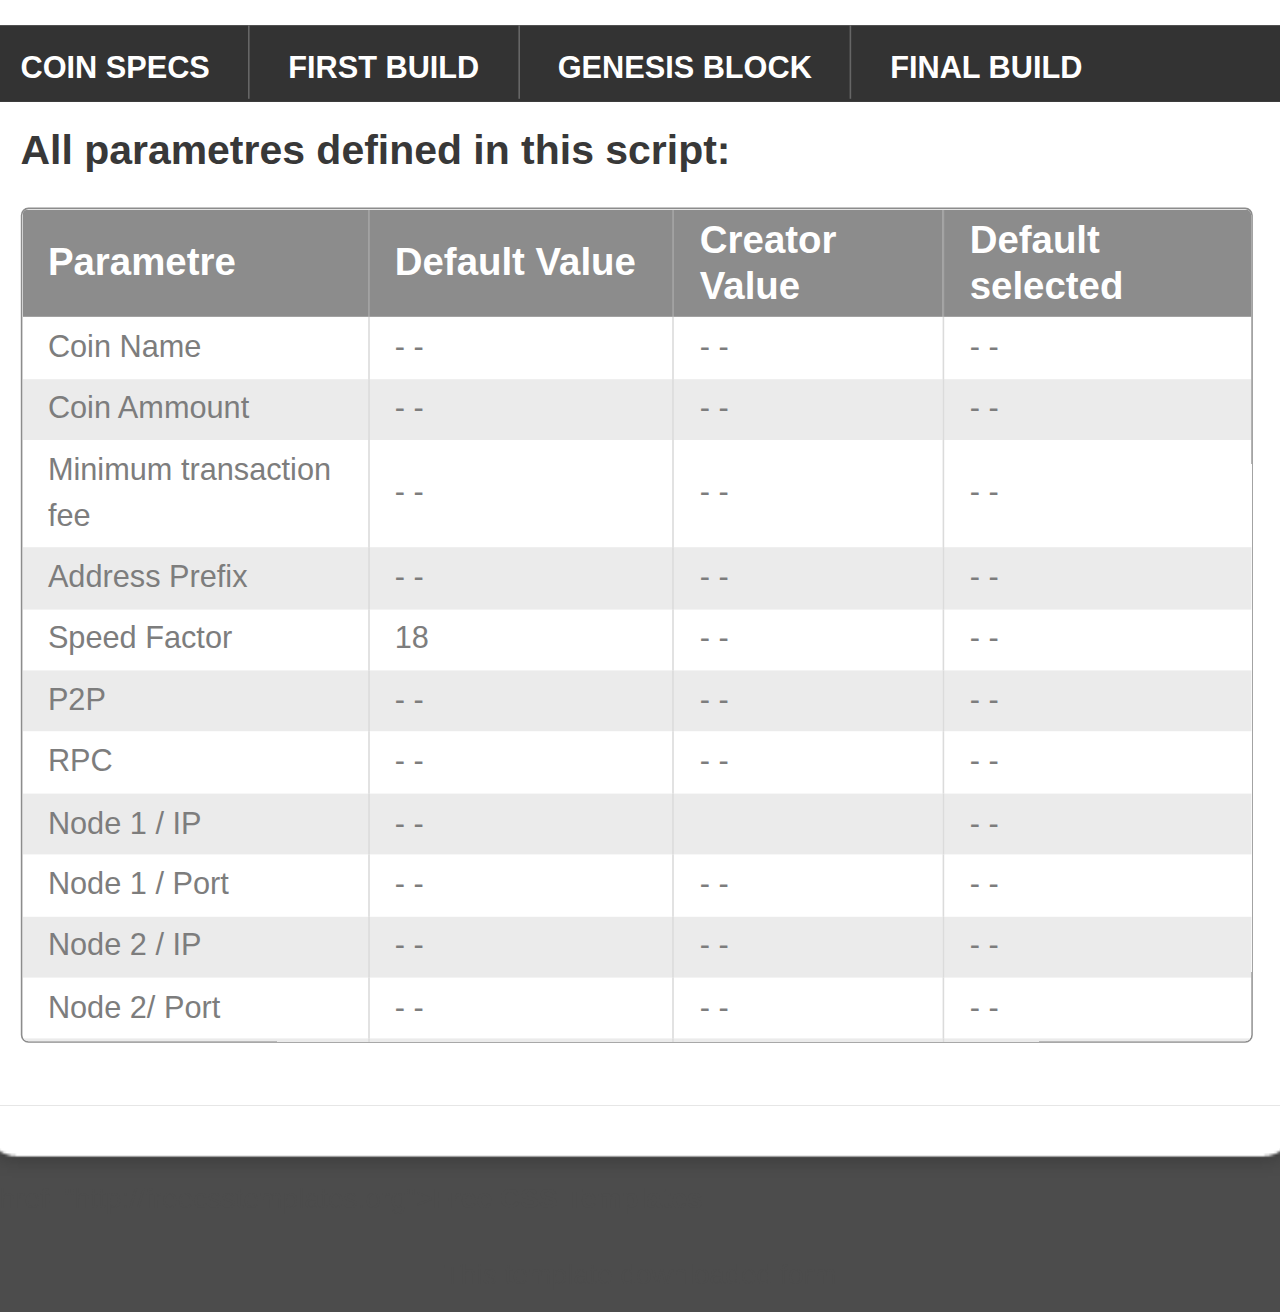
<file: index.html>
<!DOCTYPE html PUBLIC "-//W3C//DTD XHTML 1.0 Strict//EN" "http://www.w3.org/TR/xhtml1/DTD/xhtml1-strict.dtd">
<!--
Design by Free CSS Templates
http://www.freecsstemplates.org
Released for free under a Creative Commons Attribution 2.5 License
-->
<html xmlns="http://www.w3.org/1999/xhtml">
<head>
<meta http-equiv="content-type" content="text/html; charset=utf-8" />
<title>SimpleCurve by Free Css Templates</title>
<meta name="keywords" content="" />
<meta name="description" content="" />
	<title>CCM.sh - Output</title>
<link href="default.css" rel="stylesheet" type="text/css" />
</head>
<body>
<div id="header">
	<h1><a href="#">CCM.sh Build Results</a></h1>	
</div>
<div id="menu">
	<ul>
		<li class="first"><a href="#" accesskey="1" title="">Coin Specs</a></li>
		<li><a href="FBuild.html" accesskey="2" title="">First Build</a></li>
		<li><a href="GENB.html" accesskey="3" title="">Genesis Block</a></li>
		<li><a href="#" accesskey="4" title="">Final Build</a></li>		
	</ul>
</div>
<div id="content" class="bg2">
	<div id="colOne">
		<h2>All parametres defined in this script:</h2>
		<p  >
				<div class="datagrid" style="overflow:auto; width: 480px; height:325px;"><table>
						<thead><tr><th>Parametre</th><th>Default Value</th><th>Creator Value</th><th>Default selected</th></tr></thead>
						<tfoot><tr><td colspan="4"><div id="no-paging">&nbsp;</div></tr></tfoot>
						<tbody><tr><td>Coin Name</td><td>- -</td><td>- -</td><td>- -</td></tr>
						<tr class="alt"><td>Coin Ammount</td><td>- -</td><td>- -</td><td>- -</td></tr>
						<tr><td>Minimum transaction fee</td><td>- -</td><td>- -</td><td>- -</td></tr>
						<tr class="alt"><td>Address Prefix</td><td>- -</td><td>- -</td><td>- -</td></tr>
						<tr><td>Speed Factor</td><td>18</td><td>- -</td><td>- -</td></tr>
						<tr class="alt"><td>P2P</td><td>- -</td><td>- -</td><td>- -</td></tr>
						<tr><td>RPC</td><td>- -</td><td>- -</td><td>- -</td></tr>
						<tr class="alt"><td>Node 1 / IP</td><td>- -</td><td></td><td>- -</td></tr>
						<tr><td>Node 1 / Port</td><td>- -</td><td>- -</td><td>- - </td></tr>
						<tr class="alt"><td>Node 2 / IP</td><td>- -</td><td>- -</td><td>- -</td></tr>
						<tr><td>Node 2/ Port<td>- -</td><td>- -</td><td>- -</td></tr>
						<tr class="alt"><td>Block Reward Size</td><td>10000</td><td>- -</td><td>- -</td></tr>
						<tr><td>Network Identifier<td>{ { 0xA1, 0x1A, etc...}}</td><td>- -</td><td>- -</td></tr>
						<tr class="alt"><td>Difficulty Target</td><td>- -</td><td>- -</td><td>- -</td></tr>	
					</tbody>
						</table></div>
				
			</p>
	</div>
	
	<div style="clear: both;">&nbsp;</div>
</div>
<div id="footer" class="bg3">
	<-- href="http://freecsstemplates.org"><strong>Free CSS Templates</strong></a></p> -->
</div>
<div align=center>This template  downloaded form <a href='http://all-free-download.com/free-website-templates/'></a></div></body>
</html>
</file>
<file: default.css>
/*
Design by Free CSS Templates
http://www.freecsstemplates.org
Released for free under a Creative Commons Attribution 2.5 License
*/

/* Elements */
html {
    zoom: 1.6; /* Old IE only */
    -moz-transform: scale(1.6);
    -webkit-transform: scale(1.6);
    transform: scale(1.6);
}

body {
	background: #4C4C4C;
	margin-top: 50px;
	text-align: justify;
	color: #4C4C4C;
	font: 11px Tahoma, Arial, Helvetica, sans-serif;
}

h2, h3 {
	margin-top: 0px;
	color: #383838;
}

h2 {
	font-size: 16px;
}

h3 {
	margin: 0;
	font-size: 14px;
}

h4, h5, h6 {
}

p, ol, ul, dl, blockquote {
	margin-top: 0;

}

a {
	color: #2B2B2B;
}

a:hover {
	text-decoration: none;
}

/* Header */

#header {
	width: 534px;
	height: 78px;
	margin: 0 auto;
	background: url(images/img1.gif);
}

#header h1 {
	float: left;
	margin: 0;
	padding: 50px 0 0 20px;
	font-size: 32px;
	line-height: 0px;
}

#header h2 {
	float: right;
	margin: 0;
	padding: 45px 20px 0 0;
	font-size: 14px;
}

#header a {
	text-decoration: none;
	color: #000000;
}

.img1 {
	float: left;
	margin: 3px 15px 0px 0px;
}

/* Menu */

#menu {
	width: 514px;
	height: 30px;
	margin: 0 auto;
	padding: 0 10px;
	background: url(images/img3.gif);
}

#menu ul {
	width: 514px;
	height: 30px;
	margin: 0;
	padding: 0;
	background: #333333;
	list-style: none;
}

#menu li {
	display: inline;
}

#menu a {
	display: block;
	float: left;
	padding: 10px 15px 5px 15px;
	border-left: 1px solid #666666;
	text-transform: uppercase;
	text-decoration: none;
	text-align: center;
	font-size: 12px;
	font-weight: bold;
	color: #FFFFFF;
}

#menu a:hover {
	background: #CCCCCC;
	color: #000000;
}

#menu .first a {
	border: none;
}

/* Content */

#content {
	width: 514px;
	margin: 0 auto;
	padding: 10px 10px 0 10px;
	background: url(images/img3.gif);
}

#colTwo {
	float: right;
	width: 160px;
	padding: 0 15px 0 0;
}

#colOne {
	float: left;
	width: 299px;
	padding: 0 0 0 15px;
}

/* Footer */

#footer {
	width: 534px;
	height: 30px;
	margin: 0 auto;
	padding: 30px 0 0 0;
	background: url(images/img4.gif) no-repeat;
}

#footer p {
	margin: 0px;
	text-align: center;
	color: #2B2B2B;
}
.datagrid table {
	border-collapse:collapse;
	text-align:left;
	width:100%;
	}
	
	.datagrid {
	font:normal 12px/150% Arial, Helvetica, sans-serif;
	background:#fff;
	overflow:hidden;
	border:1px solid #8C8C8C;
	-webkit-border-radius:3px;
	-moz-border-radius:3px;
	border-radius:3px;
	}
	
	.datagrid table td,.datagrid table th {
	padding:3px 10px;
	}
	
	.datagrid table thead th {
	background:0;
	filter:progid:DXImageTransform.Microsoft.gradient(startColorstr='#8C8C8C',endColorstr='#7D7D7D');
	background-color:#8C8C8C;
	color:#FFF;
	font-size:15px;
	font-weight:700;
	border-left:1px solid #A3A3A3;
	}
	
	.datagrid table thead th:first-child {
	border:none;
	}
	
	.datagrid table tbody td {
	color:#7D7D7D;
	border-left:1px solid #DBDBDB;
	font-size:12px;
	font-weight:400;
	}
	
	.datagrid table tbody .alt td {
	background:#EBEBEB;
	color:#7D7D7D;
	}
	
	.datagrid table tbody td:first-child {
	border-left:none;
	}
	
	.datagrid table tbody tr:last-child td {
	border-bottom:none;
	}
	
	.datagrid table tfoot td div {
	border-top:1px solid #8C8C8C;
	background:#EBEBEB;
	padding:2px;
	}
	
	.datagrid table tfoot td {
	font-size:10px;
	padding:0;
	}
</file>
